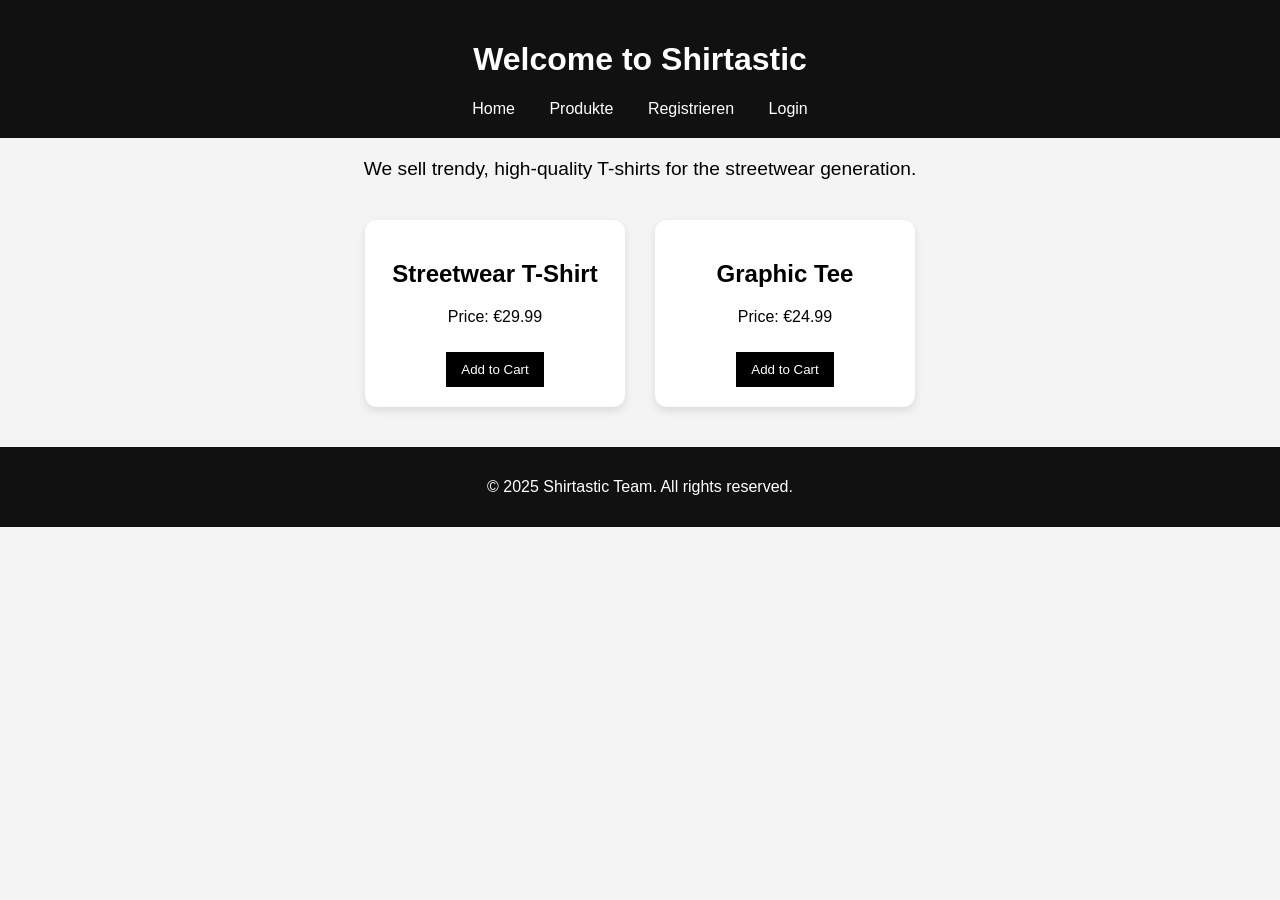
<file: index.html>
<!DOCTYPE html>
<html lang="en">
<head>
  <meta charset="UTF-8">
  <title>Shirtastic Webshop</title>
  <link rel="stylesheet" href="style.css">
</head>
<body>
  <header>
    <h1>Welcome to Shirtastic</h1>
    <nav>
      <a href="index.html">Home</a>
      <a href="product.html">Produkte</a>
      <a href="register.html">Registrieren</a>
      <a href="login.html">Login</a>
    </nav>
  </header>

  <section class="intro">
    <p>We sell trendy, high-quality T-shirts for the streetwear generation.</p>
  </section>

  <section class="products">
    <div class="product">
      <h2> Streetwear T-Shirt</h2>
      <p>Price: €29.99</p>
      <button>Add to Cart</button>
    </div>
    <div class="product">
      <h2> Graphic Tee</h2>
      <p>Price: €24.99</p>
      <button>Add to Cart</button>
    </div>
  </section>

  <footer>
    <p>&copy; 2025 Shirtastic Team. All rights reserved.</p>
  </footer>
</body>
</html>
</file>
<file: style.css>
body {
    font-family: Arial, sans-serif;
    margin: 0;
    padding: 0;
    background-color: #f4f4f4;
    text-align: center;
  }
  
  header {
    background-color: #111;
    color: white;
    padding: 20px 0;
  }
  
  nav a {
    margin: 0 15px;
    color: #fff;
    text-decoration: none;
  }
  
  .intro {
    margin-top: 20px;
    font-size: 1.2em;
  }
  
  .products {
    display: flex;
    justify-content: center;
    gap: 30px;
    margin: 40px;
  }
  
  .product {
    background-color: white;
    border-radius: 12px;
    padding: 20px;
    width: 220px;
    box-shadow: 0 4px 8px rgba(0,0,0,0.1);
  }
  
  button {
    margin-top: 10px;
    padding: 10px 15px;
    background-color: black;
    color: white;
    border: none;
    cursor: pointer;
  }
  
  footer {
    background-color: #111;
    color: white;
    padding: 15px;
    margin-top: 40px;
  }
</file>
